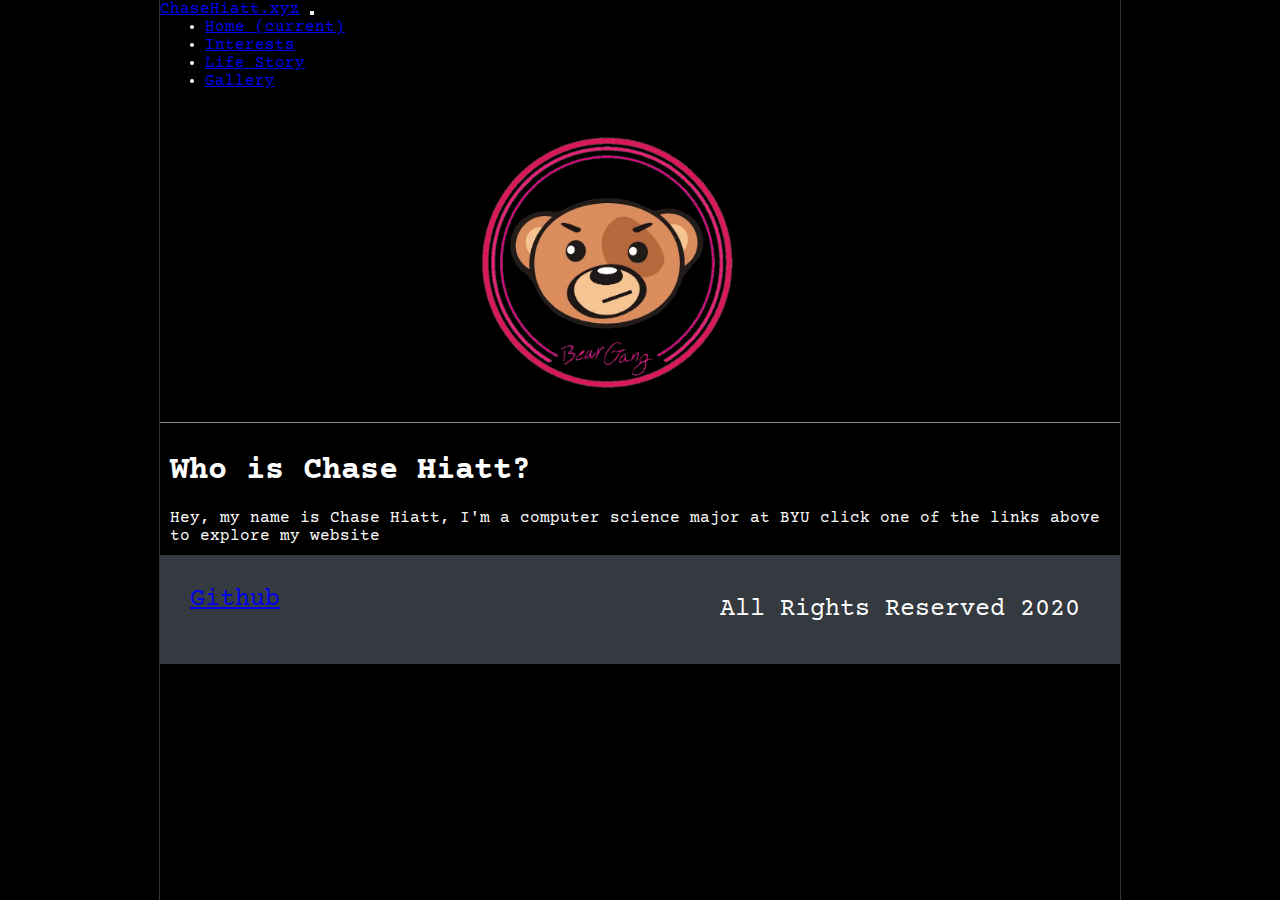
<file: index.html>
<!DOCTYPE html>
<html lang="en" dir="ltr">

<head>
  <meta charset="utf-8">
  <title>My Website!</title>
  <link rel="stylesheet" href="css/styles.css">
  <link rel="stylesheet" href="https://stackpath.bootstrapcdn.com/bootstrap/4.1.3/css/bootstrap.min.css" integrity="sha384-MCw98/SFnGE8fJT3GXwEOngsV7Zt27NXFoaoApmYm81iuXoPkFOJwJ8ERdknLPMO" crossorigin="anonymous">
  <link href="https://fonts.googleapis.com/css2?family=Courier+Prime&display=swap" rel="stylesheet">

</head>

<body>
  <div class="pageHolder">


    <div class="page">



      <nav class="navbar navbar-expand-lg navbar-dark bg-dark">
        <a class="navbar-brand" href="#">ChaseHiatt.xyz</a>
        <button class="navbar-toggler" type="button" data-toggle="collapse" data-target="#navbarNav" aria-controls="navbarNav" aria-expanded="false" aria-label="Toggle navigation">
          <span class="navbar-toggler-icon"></span>
        </button>
        <div class="collapse navbar-collapse" id="navbarNav">
          <ul class="navbar-nav">
            <li class="nav-item active">
              <a class="nav-link" href="#">Home <span class="sr-only">(current)</span></a>
            </li>
            <li class="nav-item">
              <a class="nav-link" href="interests.html">Interests</a>
            </li>
            <li class="nav-item">
              <a class="nav-link" href="life-story.html">Life Story</a>
            </li>
            <li class="nav-item">
              <a class="nav-link" href="gallery.html">Gallery</a>
            </li>

          </ul>
        </div>
      </nav>

      <img id="brandImage" src="images/BrandImage.png" alt="">

      <div class="main-content">
        <div class="section">
          <h1>Who is Chase Hiatt?</h1>
          <p>Hey, my name is Chase Hiatt, I'm a computer science major at BYU click one of the links above to explore my website

          </p>

        </div>




      </div>

      <div class="footer">
        <div class="footer-group">
          <a href="https://github.com/18chiatt/Creative1">Github</a>
        </div>

        <div class="footer-group">
          <p>All Rights Reserved 2020</p>
        </div>


      </div>



      <script src="https://code.jquery.com/jquery-3.3.1.slim.min.js" integrity="sha384-q8i/X+965DzO0rT7abK41JStQIAqVgRVzpbzo5smXKp4YfRvH+8abtTE1Pi6jizo" crossorigin="anonymous"></script>
      <script src="https://cdnjs.cloudflare.com/ajax/libs/popper.js/1.14.3/umd/popper.min.js" integrity="sha384-ZMP7rVo3mIykV+2+9J3UJ46jBk0WLaUAdn689aCwoqbBJiSnjAK/l8WvCWPIPm49" crossorigin="anonymous"></script>
      <script src="https://stackpath.bootstrapcdn.com/bootstrap/4.1.3/js/bootstrap.min.js" integrity="sha384-ChfqqxuZUCnJSK3+MXmPNIyE6ZbWh2IMqE241rYiqJxyMiZ6OW/JmZQ5stwEULTy" crossorigin="anonymous"></script>
    </div>
  </div>
</body>

</html>
</file>
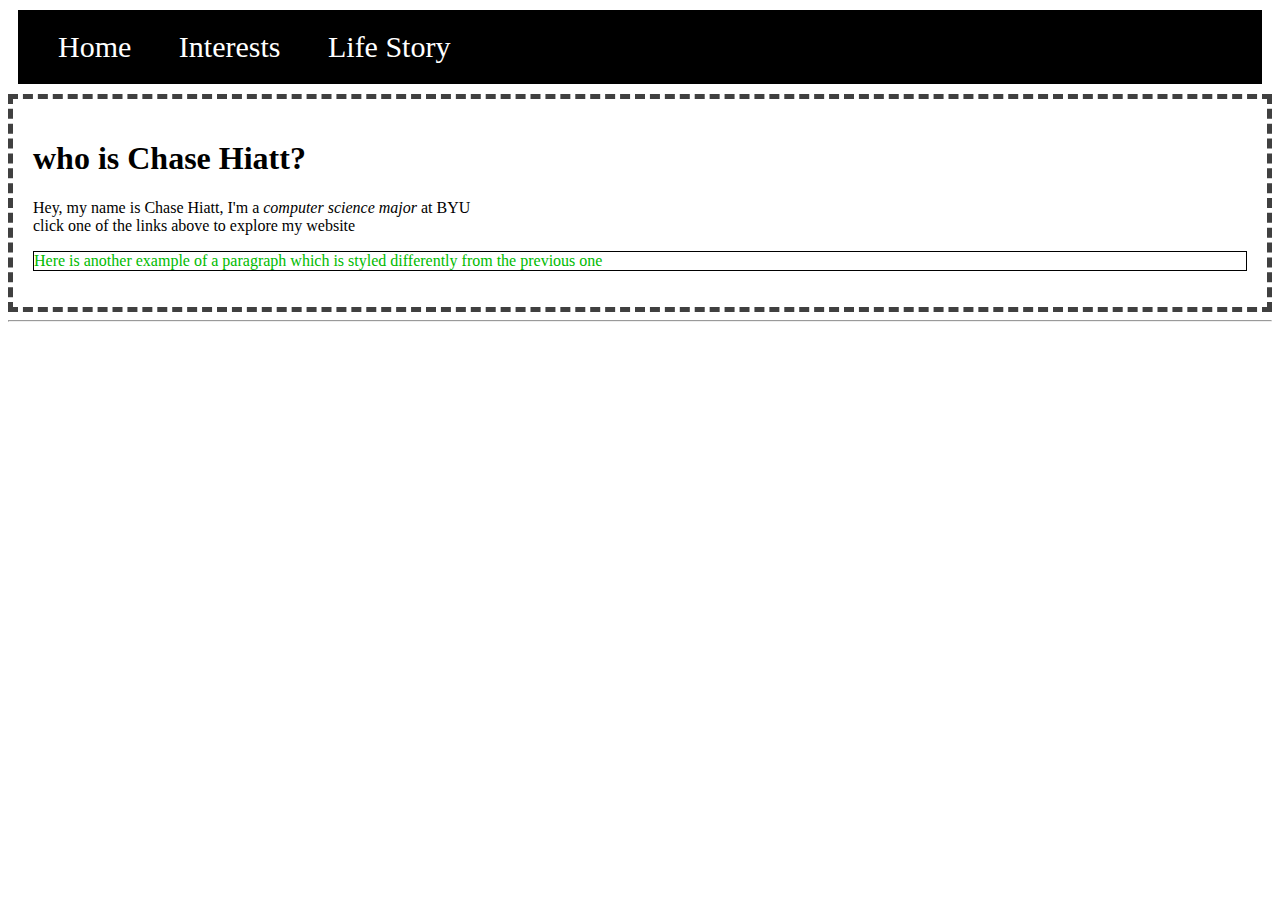
<file: old/index.html>
<!DOCTYPE html>
<html lang="en" dir="ltr">
  <head>
    <meta charset="utf-8">
    <title>My website!</title>
    <link rel='stylesheet' href='styles.css'/>
  </head>
  <body>
    <ul class="navBar">
      <li class="navBarItem"><a href="#">Home</a> </li>
      <li class="navBarItem"> <a href="interests.html">Interests</a> </li>
      <li class="navBarItem"> <a href="life-story.html">Life Story</a> </li>
    </ul>
    <div class="bigBox">


    <h1>who is Chase Hiatt?</h1>
    <p>Hey, my name is Chase Hiatt, I'm a <div class="EpicText">computer science major</div> at BYU <br>
      click one of the links above to explore my website

    </p>

    <p id="cool-paragraph">Here is another example of a paragraph which is styled differently from the previous one</p>
    </div>
    <hr>






  </body>
</html>
</file>
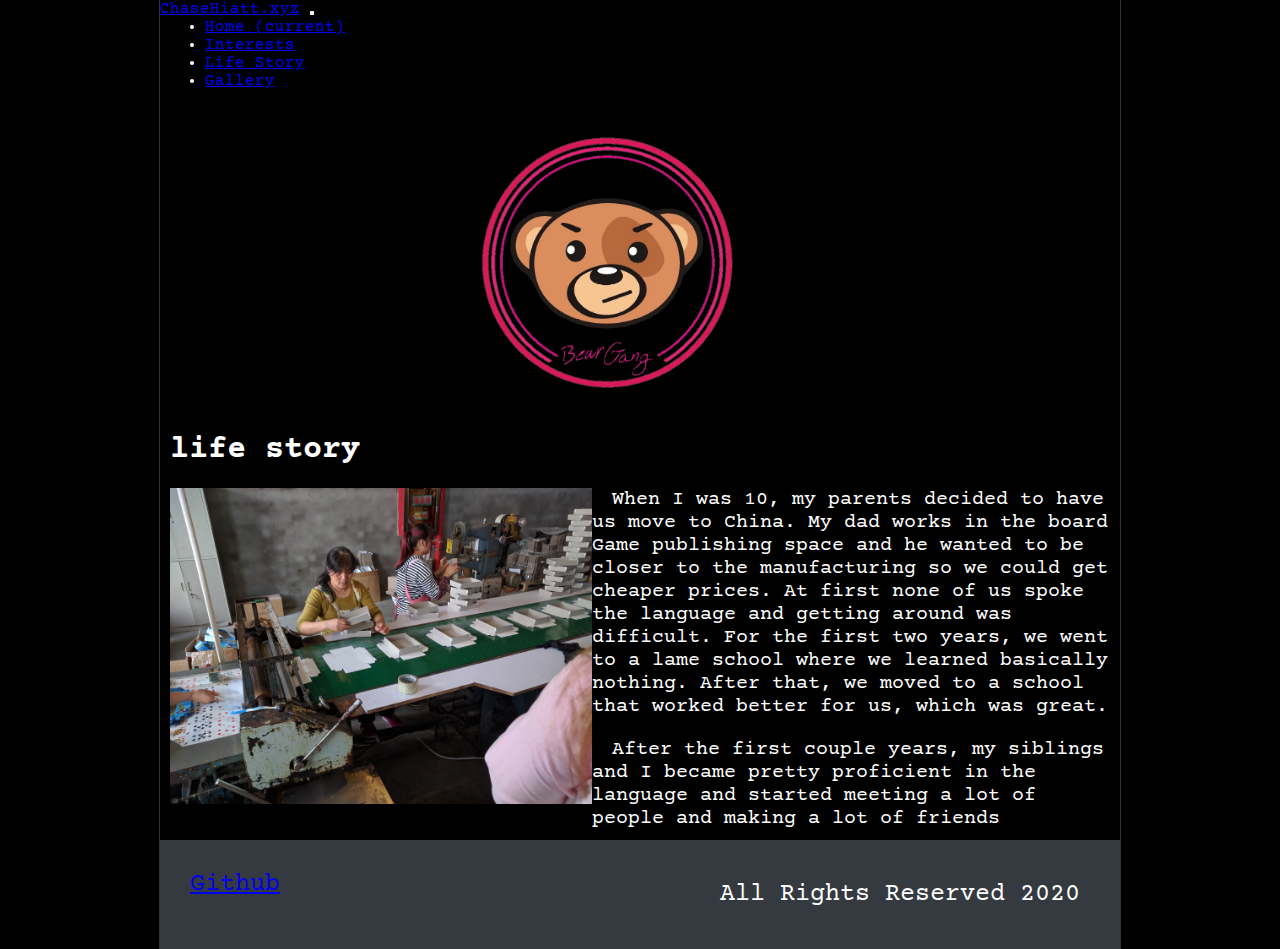
<file: life-story.html>
<!DOCTYPE html>
<html lang="en" dir="ltr">

<head>
  <meta charset="utf-8">
  <title>Life Story</title>
  <link rel="stylesheet" href="css/styles.css">
  <link rel="stylesheet" href="https://stackpath.bootstrapcdn.com/bootstrap/4.1.3/css/bootstrap.min.css" integrity="sha384-MCw98/SFnGE8fJT3GXwEOngsV7Zt27NXFoaoApmYm81iuXoPkFOJwJ8ERdknLPMO" crossorigin="anonymous">
  <link href="https://fonts.googleapis.com/css2?family=Courier+Prime&display=swap" rel="stylesheet">
</head>

<body>
  <div class="pageHolder">
    <div class="page">
      <nav class="navbar navbar-expand-lg navbar-dark bg-dark">
        <a class="navbar-brand" href="#">ChaseHiatt.xyz</a>
        <button class="navbar-toggler" type="button" data-toggle="collapse" data-target="#navbarNav" aria-controls="navbarNav" aria-expanded="false" aria-label="Toggle navigation">
          <span class="navbar-toggler-icon"></span>
        </button>
        <div class="collapse navbar-collapse" id="navbarNav">
          <ul class="navbar-nav">
            <li class="nav-item">
              <a class="nav-link" href="index.html">Home <span class="sr-only">(current)</span></a>
            </li>
            <li class="nav-item">
              <a class="nav-link" href="interests.html">Interests</a>
            </li>
            <li class="nav-item">
              <a class="nav-link  active " href="life-story.html">Life Story</a>
            </li>
            <li class="nav-item">
              <a class="nav-link" href="gallery.html">Gallery</a>
            </li>

          </ul>
        </div>
      </nav>

      <img id="brandImage" src="images/BrandImage.png" alt="">
      <h1>life story</h1>
      <div class="contentHolder">
        <div class="china-images">
          <img id="china-pic" src="images/China.jpg" alt="">
        </div>
        <div class="textHolder">
          <p> When I was 10, my parents decided to have us move to China. My dad works in the board Game publishing space
            and he wanted to be closer to the manufacturing so we could get cheaper prices. At first none of us
            spoke the language
            and getting around was difficult. For the first two years, we went to a lame school where we learned
            basically nothing. After that, we moved to a school that worked better for us, which was great. </p>

          <p>After the first couple years, my siblings and I became pretty proficient in the language and started meeting a lot of people and making a lot of friends
          </p>
        </div>


      </div>









      <div class="footer">
        <div class="footer-group">
          <a href="https://github.com/18chiatt/Creative1">Github</a>
        </div>

        <div class="footer-group">
          <p>All Rights Reserved 2020</p>
        </div>


      </div>


      <script src="https://code.jquery.com/jquery-3.3.1.slim.min.js" integrity="sha384-q8i/X+965DzO0rT7abK41JStQIAqVgRVzpbzo5smXKp4YfRvH+8abtTE1Pi6jizo" crossorigin="anonymous"></script>
      <script src="https://cdnjs.cloudflare.com/ajax/libs/popper.js/1.14.3/umd/popper.min.js" integrity="sha384-ZMP7rVo3mIykV+2+9J3UJ46jBk0WLaUAdn689aCwoqbBJiSnjAK/l8WvCWPIPm49" crossorigin="anonymous"></script>

      <script src="https://stackpath.bootstrapcdn.com/bootstrap/4.1.3/js/bootstrap.min.js" integrity="sha384-ChfqqxuZUCnJSK3+MXmPNIyE6ZbWh2IMqE241rYiqJxyMiZ6OW/JmZQ5stwEULTy" crossorigin="anonymous"></script>
    </div>
  </div>
</body>

</html>
</file>
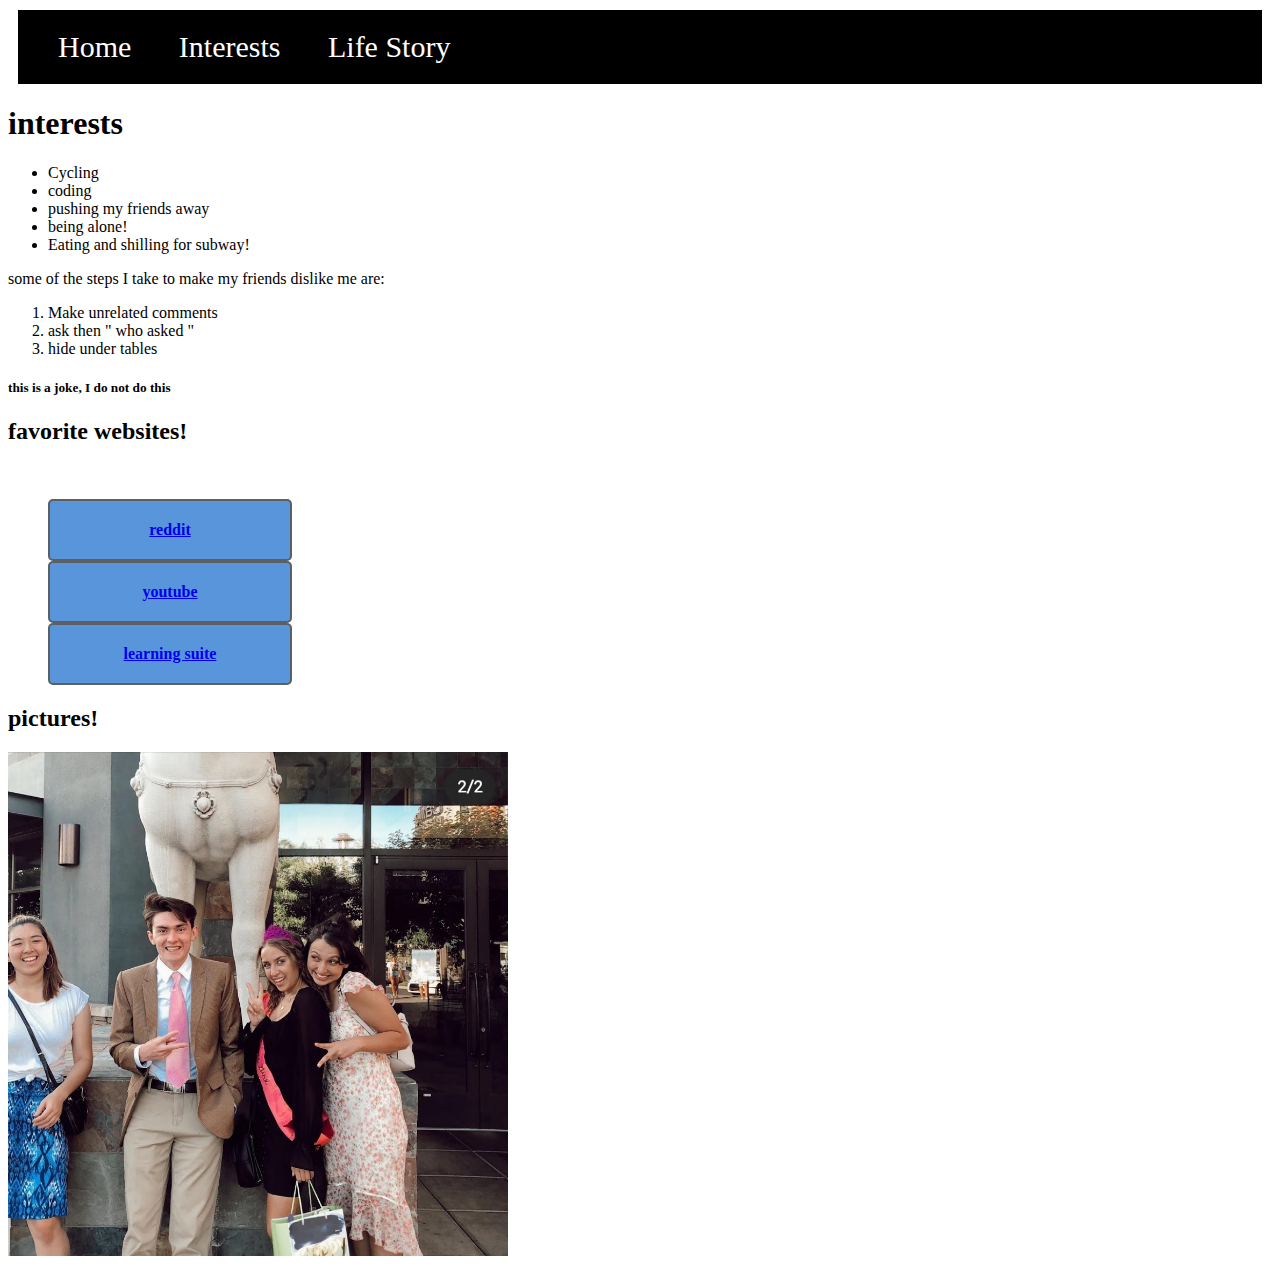
<file: old/interests.html>
<!DOCTYPE html>
<html lang="en" dir="ltr">
  <head>
    <meta charset="utf-8">
    <title>Interests</title>
    <link rel='stylesheet' href='styles.css'/>
  </head>
  <body>
    <ul class="navBar">
      <li class="navBarItem"><a href="index.html">Home</a> </li>
      <li class="navBarItem"> <a href="interests.html">Interests</a> </li>
      <li class="navBarItem"> <a href="life-story.html">Life Story</a> </li>
    </ul>
    <h1>interests</h1>
    <ul>
      <li>Cycling</li>
      <li>coding</li>
      <li>pushing my friends away</li>
      <li>being alone!</li>
      <li>Eating and shilling for subway!</li>
    </ul>
    <p>some of the steps I take to make my friends dislike me are:</p>
    <ol>
      <li>Make unrelated comments</li>
      <li>ask then &quot; who asked &quot;</li>
      <li>hide under tables</li>
    </ol>
    <h5>this is a joke, I do not do this</h5>

    <h2>favorite websites!</h2>
    <br/>
    <ul>
      <li class="button"><a href="https://reddit.com">reddit</a></li>
      <li class="button"><a href="https://youtube.com">youtube</a></li>
      <li class="button"><a href="https://learningsuite.byu.edu/.gc-X/student/top">learning suite</a></li>
    </ul>

    <h2>pictures!</h2>
    <img src="fwiends.png" alt="" width="500">

  </body>
</html>
</file>
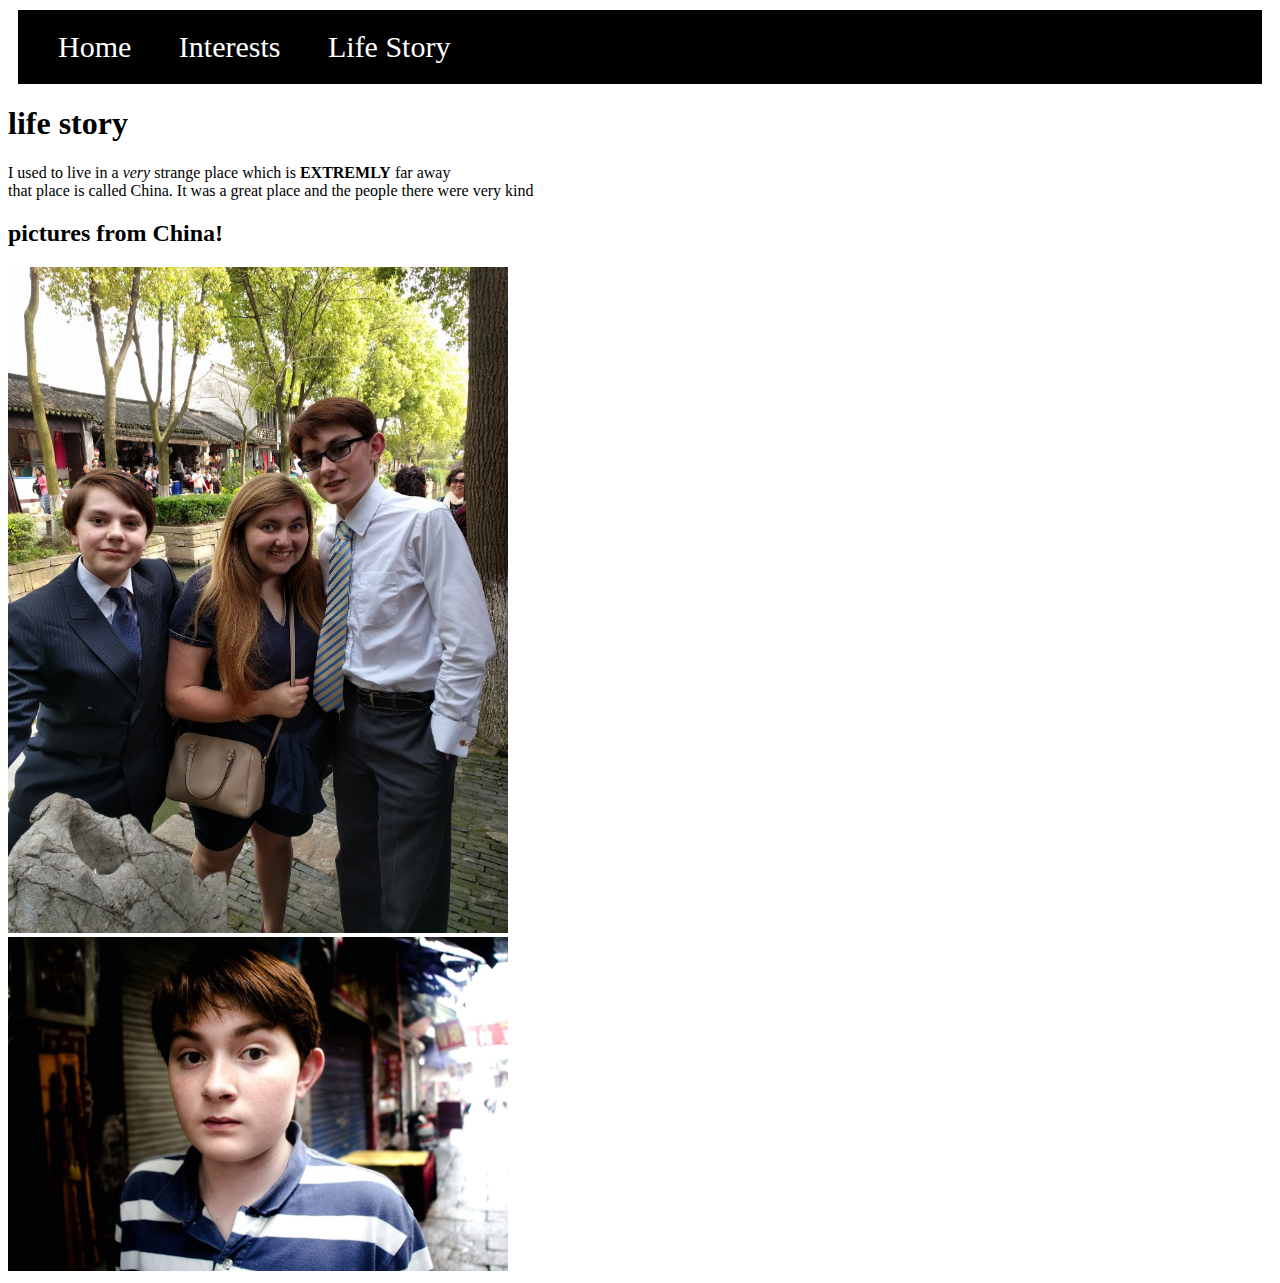
<file: old/life-story.html>
<!DOCTYPE html>
<html lang="en" dir="ltr">
  <head>
    <meta charset="utf-8">
    <title>Life Story</title>
    <link rel='stylesheet' href='styles.css'/>
  </head>
  <body>
    <ul class="navBar">
      <li class="navBarItem"><a href="index.html">Home</a> </li>
      <li class="navBarItem"> <a href="interests.html">Interests</a> </li>
      <li class="navBarItem"> <a href="life-story.html">Life Story</a> </li>
    </ul>
    <h1>life story</h1>
    <p>I used to live in a <em>very</em> strange place which is <strong>EXTREMLY</strong> far away <br>
    that place is called China.  It was a great place and the people there were very kind</p>
    <h2>pictures from China!</h2>
    <img src="temp.jpg" alt="" width="500" >
    <br>
    <img src="temp2.jpg" alt="" width="500">

  </body>
</html>
</file>
<file: css/styles.css>
* {
  margin: 0;
  padding: 0;
}

.page,
.section,
body {
  background-color: black;
  background: black;
  color: white;
  font-family: 'Courier Prime', monospace;
}

.pageHolder {
  background-color: black;
}

.section {
  border-top: 1px outset #333333;
  padding-top: 20px;
  background-color: black;
}

li {
  margin-left: 45px;
}

.navbar-brand {
  height: 50px;
  margin-top: 10px;
}

#brandImage {
  width: 100%;
  margin: 0 auto;
  transition: .2s;
}

.page {
  min-height: 100vh;
  background-color: black;
  border-left: 1px solid #333333;
  border-right: 1px solid #333333;
}

.footer {
  width: 100%;
  display: flex;
  background-color: #343a40;
  justify-content: space-between;
  margin: 0 auto;
}

.footer-group p {
  color: #FFFFFF;
  font-size: 25px;
}

.footer-group {
  padding: 30px 30px;
  font-size: 25px;
}

.imgDisplay {
  display: flex;
  flex-wrap: wrap;
  justify-content: center;
  ;
}

.imgDisplay img {
  width: 100%;
}

img {
  width: 100%;
}

h1,
p,
img {
  padding: 10px 10px;
  ;
}

.contentHolder {
  display: flex;
  flex-direction: column;
}

.gal-container {
  column-count: 1;
}

.gal-container img {
  width: 100%;
}

.textHolder p {
  text-indent: 20px;
  font-size: 20px;
}

#china-pic {
  width: 100%;
  padding-bottom: 10px;
}

@media screen and (min-width: 1079px) {
  img {
    width: 25%;
  }

  .gal-container {
    column-count: 4;
  }

  .contentHolder {
    flex-direction: row;
  }

  .imgDisplay img {
    width: 35%;
    padding: 25px 25px;
  }

  body {
    background-color: black;
  }

  #brandImage {
    width: 90%;
  }

  .page {
    width: 75%;
    margin: 0 auto;
  }
}
</file>
<file: old/styles.css>
.navBar {
  list-style-type: none;
  margin: 10px;
  padding: 20px;
  font-size: 30px;
  padding: 20px;
  background-color: #000000;
}

.navBarItem {
  display: inline;
  color: #000000;
  background-color: #000000;
  text-align: center;
  padding: 20px;
}



.navBarItem a {
  color: #FFFFFF;
  text-decoration: none;
}

.navBarItem a:hover{
  color:#00FF00;
}

.navBarItem:hover{
  background-color: #404040;
}

#cool-paragraph {
  border: 1px solid #000000;
  display: block;
  color: #00BB00;
}

.EpicText {
  font-style: italic;
  display: inline;
}

.bigBox{
  padding: 20px;
  border: 5px dashed #404040
}

p {
  display: inline;
}

.button {
  color: #FFF;
  background-color: #5995DA;    /* Blue */
  font-weight: bold;
  padding: 20px;
  text-align: center;
  border: 2px solid #5D6063;    /* Dark gray */
  border-radius: 5px;

  width: 200px;
}

.button:hover {
  background-color: #FFA500;
}
</file>
